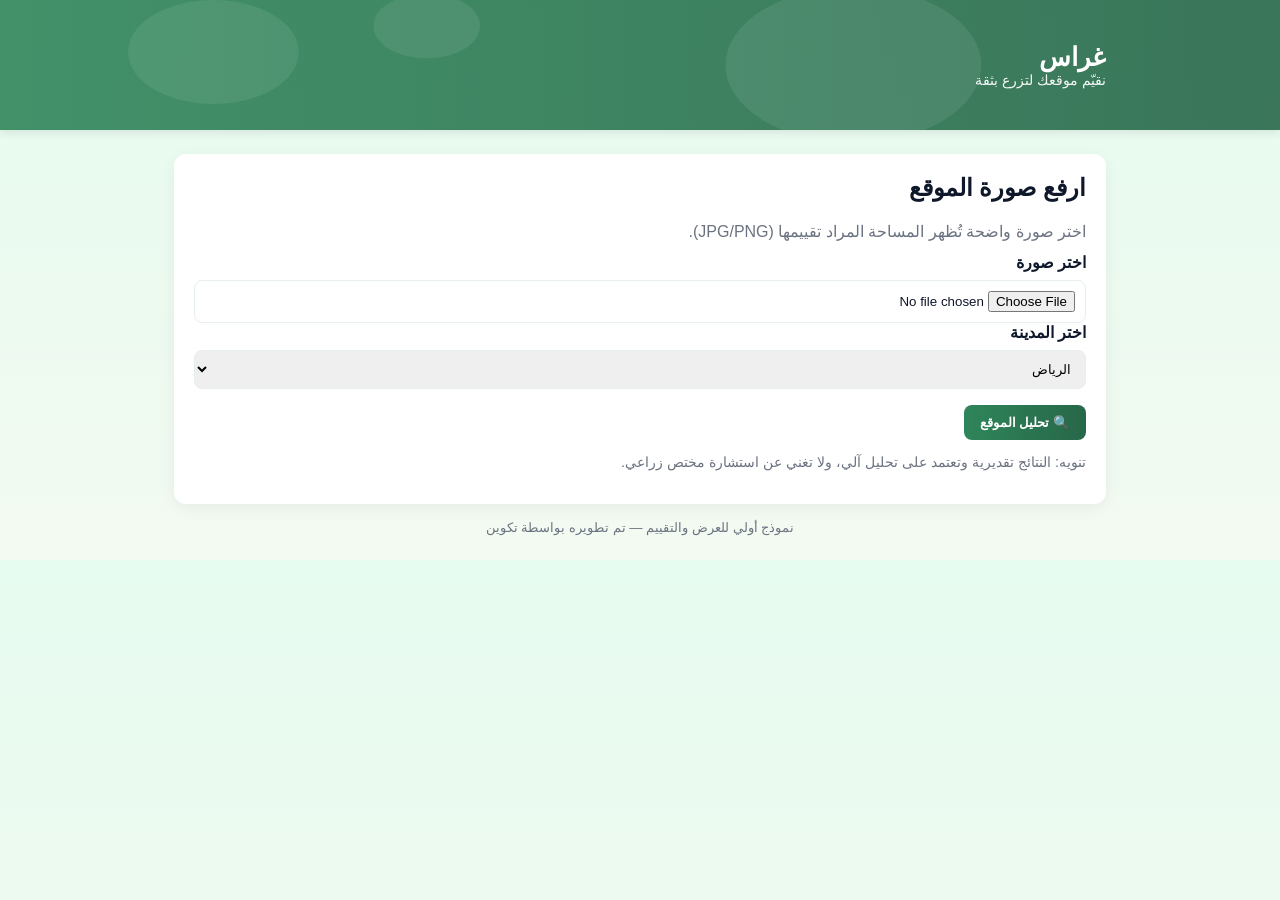
<file: templates/index.html>
<!doctype html>
<html lang="ar">
<head>
  <meta charset="utf-8" />
  <meta name="viewport" content="width=device-width, initial-scale=1" />
  <title>غراس - تحليل ملاءمة التشجير</title>
  <link rel="icon" href="/static/favicon.svg" type="image/svg+xml">
  <link rel="stylesheet" href="/static/style.css">
</head>
<body>
  <header class="site-header">
    <div class="container header-inner">
      <div class="brand">
        <h1>غراس</h1>
        <p class="subtitle">نقيّم موقعك لتزرع بثقة</p>
      </div>
    </div>
  </header>

  <main class="container">
    <section class="card upload-card">
      <h2>ارفع صورة الموقع</h2>
      <p class="lead">اختر صورة واضحة تُظهر المساحة المراد تقييمها (JPG/PNG).</p>

      <form action="/analyze" method="post" enctype="multipart/form-data">
        <label for="file" class="file-label">اختر صورة</label>
        <input type="file" id="file" name="file" accept="image/*" required />

        <label for="city" class="file-label">اختر المدينة</label>
        <select id="city" name="city" required>
          <option value="Riyadh">الرياض</option>
          <option value="Jeddah">جدة</option>
          <option value="Dammam">الدمام</option>
          <option value="Abha">أبها</option>
          <option value="Tabuk">تبوك</option>
        </select>

        <div class="actions">
          <button type="submit" class="btn primary">🔍 تحليل الموقع</button>
        </div>
      </form>

      <p class="note">تنويه: النتائج تقديرية وتعتمد على تحليل آلي، ولا تغني عن استشارة مختص زراعي.</p>
    </section>
    <footer class="footer-note">
      <small>نموذج أولي للعرض والتقييم — تم تطويره بواسطة تكوين</small>
    </footer>
  </main>
  <script>
    const fileInput = document.getElementById('file');
    fileInput.addEventListener('change', (e) => {
      const file = e.target.files[0];
      if (file) {
        let img = document.getElementById('preview');
        if (!img) {
          img = document.createElement('img');
          img.id = 'preview';
          img.style.maxWidth = '100%';
          img.style.marginTop = '12px';
          fileInput.parentNode.insertBefore(img, fileInput.nextSibling);
        }
        img.src = URL.createObjectURL(file);
      }
    });
  </script>
</body>
</html>
</file>
<file: static/style.css>
:root{
  --bg:#f3faf2;
  --card:#ffffff;
  --muted:#6b7280;
  --accent:#2f855a; /* green */
  --accent-2:#276749; /* darker green */
  --warning:#d69e2e;
  --danger:#e53e3e;
  --glass: rgba(255,255,255,0.7);
}

*{box-sizing:border-box}
body{font-family: 'Segoe UI', Tahoma, Arial, sans-serif; background: linear-gradient(180deg,#e6fbef 0%, #f3faf2 100%); color:#0f172a; direction:rtl; margin:0; padding:0}
.container{max-width:980px;margin:0 auto;padding:24px}
.site-header{background-image: url('/static/header-hero.svg');background-size:cover;background-position:center;color:white;padding:18px 0;box-shadow:0 2px 10px rgba(0,0,0,0.1);}
.header-inner{display:flex;align-items:center;justify-content:space-between}
.brand h1{margin:0;font-size:1.6rem}
.brand .subtitle{margin:0;font-size:0.9rem;opacity:0.95}

.card{background:var(--card);border-radius:12px;box-shadow:0 4px 18px rgba(15,23,42,0.06);padding:20px}
.upload-card h2,.result-card h2{margin-top:0}
.lead{color:var(--muted);margin-bottom:12px}
.file-label{display:block;margin-bottom:8px;font-weight:600}
select, input[type=file]{width:100%;padding:10px;border:1px solid #e6eef0;border-radius:8px}
.actions{margin-top:16px}
.btn{display:inline-block;padding:10px 16px;border-radius:8px;text-decoration:none;border:none;cursor:pointer;font-weight:600}
.btn.primary{background:linear-gradient(90deg,var(--accent),var(--accent-2));color:white;transition:background 0.3s}
.btn.primary:hover{background:var(--accent-2)}
.btn.secondary{background:#fff;border:1px solid #e6eef0;color:var(--accent-2);transition:background 0.3s}
.btn.secondary:hover{background:#f9fafb}
.note{margin-top:14px;color:var(--muted);font-size:0.9rem}
.footer-note{margin-top:14px;text-align:center;color:var(--muted)}

.image-wrap{border-radius:8px;overflow:hidden;margin-bottom:12px}
.image-wrap img{width:100%;height:auto;display:block}

.result-row{display:flex;gap:16px;align-items:flex-start}
.decision-badge{padding:12px 16px;border-radius:10px;color:white;font-weight:700}
.decision-badge.success{background:linear-gradient(90deg,var(--accent),var(--accent-2))}
.decision-badge.warning{background:linear-gradient(90deg,var(--warning),#d69e2e)}
.decision-badge.danger{background:linear-gradient(90deg,var(--danger),#c53030)}

.details ul{margin:8px 0 0 0;padding-left:18px}
.details li{margin-bottom:4px}

.suggestions-list{margin:8px 0 0 0;padding-left:18px}
.suggestions-list li{margin-bottom:6px;font-weight:600}

.color-analysis{margin-top:16px}
.color-analysis h3{margin:0 0 8px;font-size:1.1rem;color:var(--accent-2)}
.color-bar{position:relative;height:24px;background:#f0f0f0;border-radius:12px;margin-bottom:8px;overflow:hidden}
.color-bar span{display:block;height:100%;background:var(--accent);transition:width 0.4s}
.color-bar.green span{background:#2f855a}
.color-bar.brown span{background:#a0522d}
.color-bar.grey span{background:#718096}
.color-bar{font-size:0.9rem;padding:4px 8px;color:#fff;line-height:24px}

@media (max-width:720px){
  .result-row{flex-direction:column}
}
</file>
